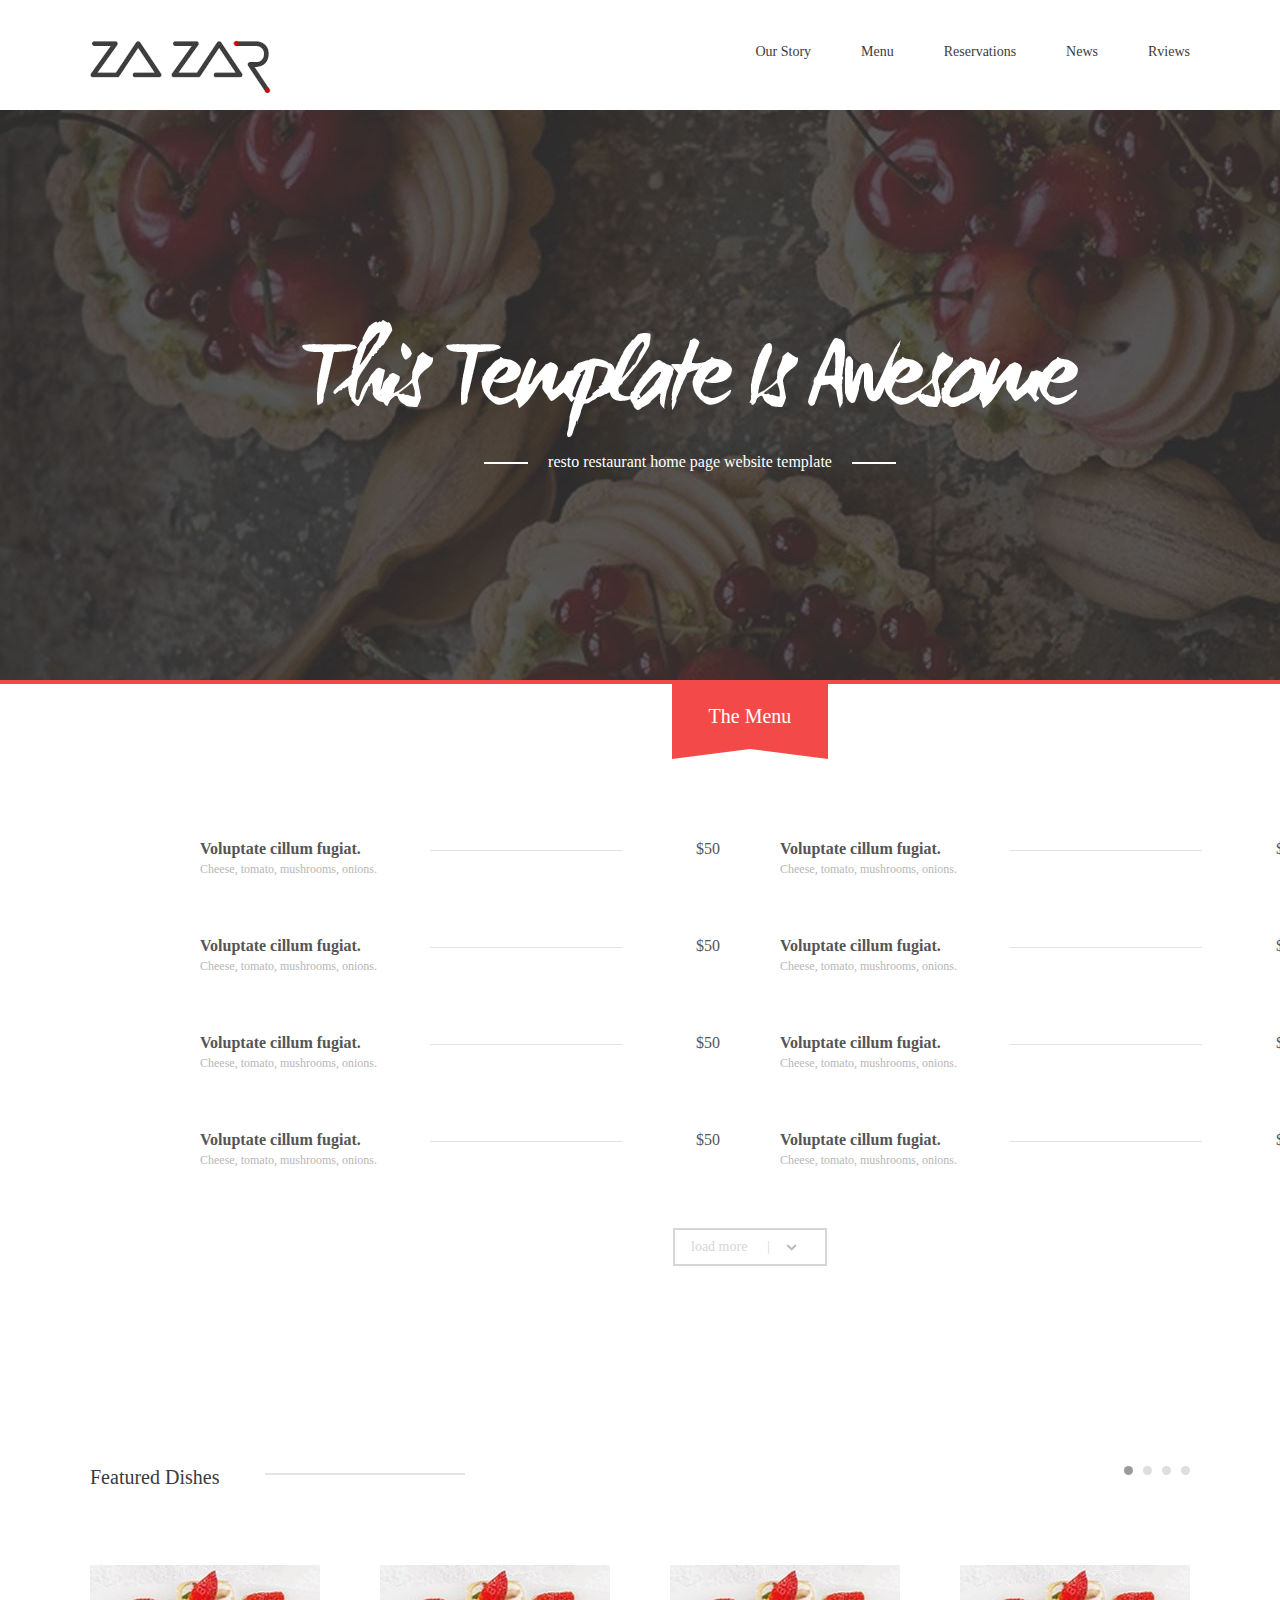
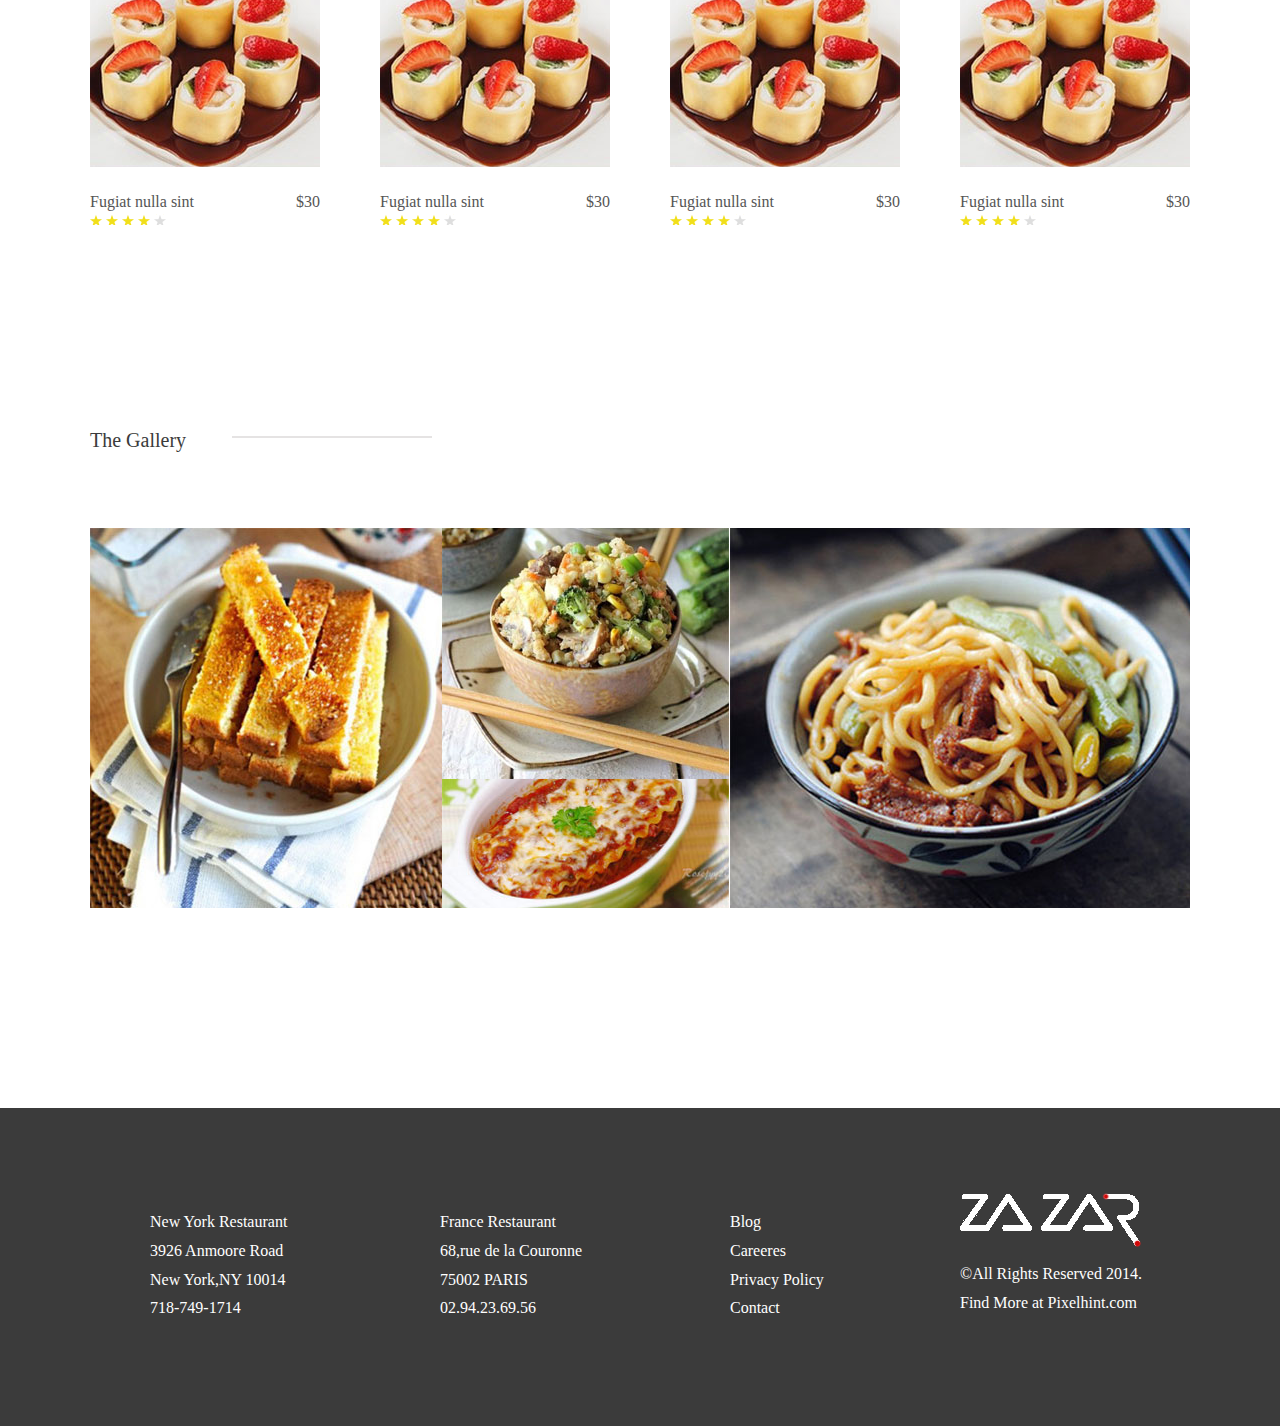
<file: psd-1/index.html>
<!DOCTYPE html>
<html lang="en">
<head>
    <meta charset="UTF-8">
    <title>psd-1 餐饮类</title>
    <link href="css/reset.css" rel="stylesheet">
    <link href="css/common.css" rel="stylesheet">
    <link href="css/index.css" rel="stylesheet">
</head>
<body>
<header class="public-header">
    <div class="public-container clearfloat">
        <div class="header-logo">
            <a href="#"></a>
        </div>
        <ul class="header-nav clearfloat">
            <li class="item"><a href="">Our Story</a></li>
            <li class="item"><a href="">Menu</a></li>
            <li class="item"><a href="">Reservations</a></li>
            <li class="item"><a href="">News</a></li>
            <li class="item"><a href="">Rviews</a></li>
        </ul>
    </div>
</header>
<div class="index-banner">
    <div class="index-banner-bg"><img src="./images/demo1.jpg"></div>
    <div class="index-banner-text">
        <div class="text-logo"></div>
        <div class="text-info">
            <i class="line"></i>
            <span>resto restaurant home page website template</span>
            <i class="line"></i>
        </div>
    </div>
</div>
<div class="index-menu">
    <div class="menu-tips">The Menu</div>
    <div class="public-container menu-list clearfloat">
        <ul class="clearfloat">
            <li class="menu-item clearfloat">

                <a href="#" class="title">
                    <h4>Voluptate cillum fugiat.</h4>
                    <div class="comment">Cheese, tomato, mushrooms, onions.</div>
                </a>

                <div class="line"></div>
                <div class="price">$50</div>

            </li>
            <li class="menu-item clearfloat">

                <a href="#" class="title">
                    <h4>Voluptate cillum fugiat.</h4>
                    <div class="comment">Cheese, tomato, mushrooms, onions.</div>
                </a>

                <div class="line"></div>
                <div class="price">$50</div>

            </li>
            <li class="menu-item clearfloat">

                <a href="#" class="title">
                    <h4>Voluptate cillum fugiat.</h4>
                    <div class="comment">Cheese, tomato, mushrooms, onions.</div>
                </a>

                <div class="line"></div>
                <div class="price">$50</div>

            </li>
            <li class="menu-item clearfloat">

                <a href="#" class="title">
                    <h4>Voluptate cillum fugiat.</h4>
                    <div class="comment">Cheese, tomato, mushrooms, onions.</div>
                </a>

                <div class="line"></div>
                <div class="price">$50</div>

            </li>
            <li class="menu-item clearfloat">

                <a href="#" class="title">
                    <h4>Voluptate cillum fugiat.</h4>
                    <div class="comment">Cheese, tomato, mushrooms, onions.</div>
                </a>

                <div class="line"></div>
                <div class="price">$50</div>

            </li>
            <li class="menu-item clearfloat">

                <a href="#" class="title">
                    <h4>Voluptate cillum fugiat.</h4>
                    <div class="comment">Cheese, tomato, mushrooms, onions.</div>
                </a>

                <div class="line"></div>
                <div class="price">$50</div>

            </li>
            <li class="menu-item clearfloat">

                <a href="#" class="title">
                    <h4>Voluptate cillum fugiat.</h4>
                    <div class="comment">Cheese, tomato, mushrooms, onions.</div>
                </a>

                <div class="line"></div>
                <div class="price">$50</div>

            </li>
            <li class="menu-item clearfloat">

                <a href="#" class="title">
                    <h4>Voluptate cillum fugiat.</h4>
                    <div class="comment">Cheese, tomato, mushrooms, onions.</div>
                </a>

                <div class="line"></div>
                <div class="price">$50</div>

            </li>

        </ul>
    </div>
    <a href="#" class="menu-more-btn">load more <span>|</span><span class="icon"></span> </a>
</div>
<div class="public-container index-pannel">
    <div class="pannel-header clearfloat">
        <h3>Featured Dishes</h3>
        <div class="line"></div>
        <div class="btn-group">
            <a href="#" class="btn active"></a>
            <a href="#" class="btn"></a>
            <a href="#" class="btn"></a>
            <a href="#" class="btn"></a>
        </div>
    </div>
    <div class="pannel-body food-list">
        <ul class="clearfloat">
            <li class="food-item">
                <img class="banner" src="images/demo2.jpg">
                <div class="name">Fugiat nulla sint<span class="price">$30</span></div>
                <div class="star-bar">
                    <span class="star"></span>
                    <span class="star"></span>
                    <span class="star"></span>
                    <span class="star"></span>
                    <span class="star nostar"></span>
                </div>

            </li>
            <li class="food-item">
                <img class="banner" src="images/demo2.jpg">
                <div class="name">Fugiat nulla sint<span class="price">$30</span></div>
                <div class="star-bar">
                    <span class="star"></span>
                    <span class="star"></span>
                    <span class="star"></span>
                    <span class="star"></span>
                    <span class="star nostar"></span>
                </div>

            </li>
            <li class="food-item">
                <img class="banner" src="images/demo2.jpg">
                <div class="name">Fugiat nulla sint<span class="price">$30</span></div>
                <div class="star-bar">
                    <span class="star"></span>
                    <span class="star"></span>
                    <span class="star"></span>
                    <span class="star"></span>
                    <span class="star nostar"></span>
                </div>

            </li>
            <li class="food-item">
                <img class="banner" src="images/demo2.jpg">
                <div class="name">Fugiat nulla sint<span class="price">$30</span></div>
                <div class="star-bar">
                    <span class="star"></span>
                    <span class="star"></span>
                    <span class="star"></span>
                    <span class="star"></span>
                    <span class="star nostar"></span>
                </div>

            </li>
        </ul>

    </div>
</div>
<div class="public-container index-pannel">
    <div class="pannel-header clearfloat">
        <h3>The Gallery</h3>
        <div class="line"></div>

    </div>
    <div class="pannel-body index-pics">
        <a class="pic-col pic-col-m"><img src="images/demo3.jpg"></a>
        <div class="pic-col pic-col-s">
            <a class="pic-row"><img src="images/demo4.jpg"></a>
            <a class="pic-row"><img src="images/demo5.jpg"></a>
        </div>
        <a class="pic-col pic-col-l"><img src="images/demo6.jpg"></a>
    </div>
</div>
<footer class="public-footer">
    <div class="public-container">
        <div class="footer-col">
            <p>New York Restaurant<br>
                3926 Anmoore Road<br>
                New York,NY 10014<br>
                <a href="tel:718-749-1714">718-749-1714</a>
            </p>
        </div>
        <div class="footer-col">
            <p>France Restaurant<br>
                68,rue de la Couronne<br>
                75002 PARIS<br>
                02.94.23.69.56
            </p>
        </div>
        <div class="footer-col">
            <a href="#">Blog</a>
            <a href="#">Careeres</a>
            <a href="#">Privacy Policy</a>
            <a href="#">Contact</a>
        </div>
        <div class="footer-col">
            <div class="footer-logo">
                <a href="#"></a>
            </div>
            <div class="footer-info">
                &copy;All Rights Reserved 2014.
                <br/>Find More at Pixelhint.com
            </div>

        </div>
    </div>
</footer>
</body>
</html>
</file>
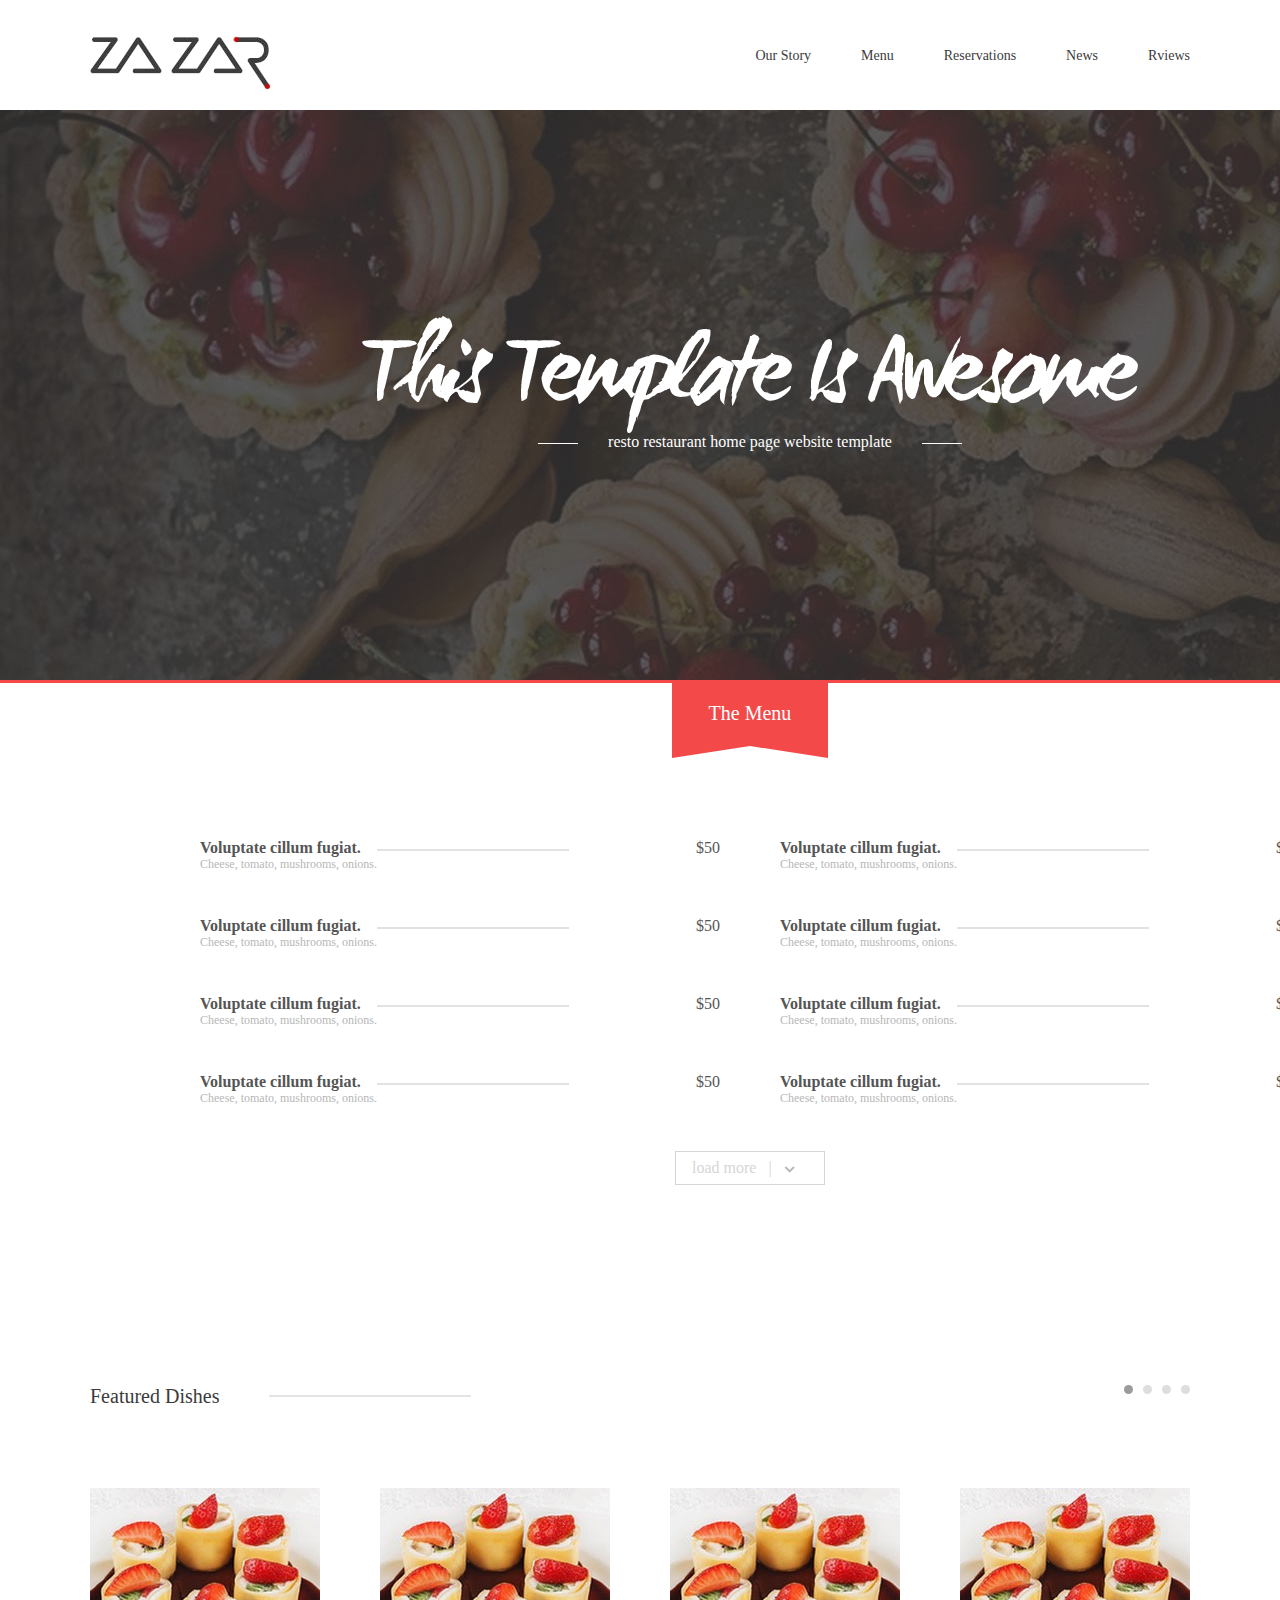
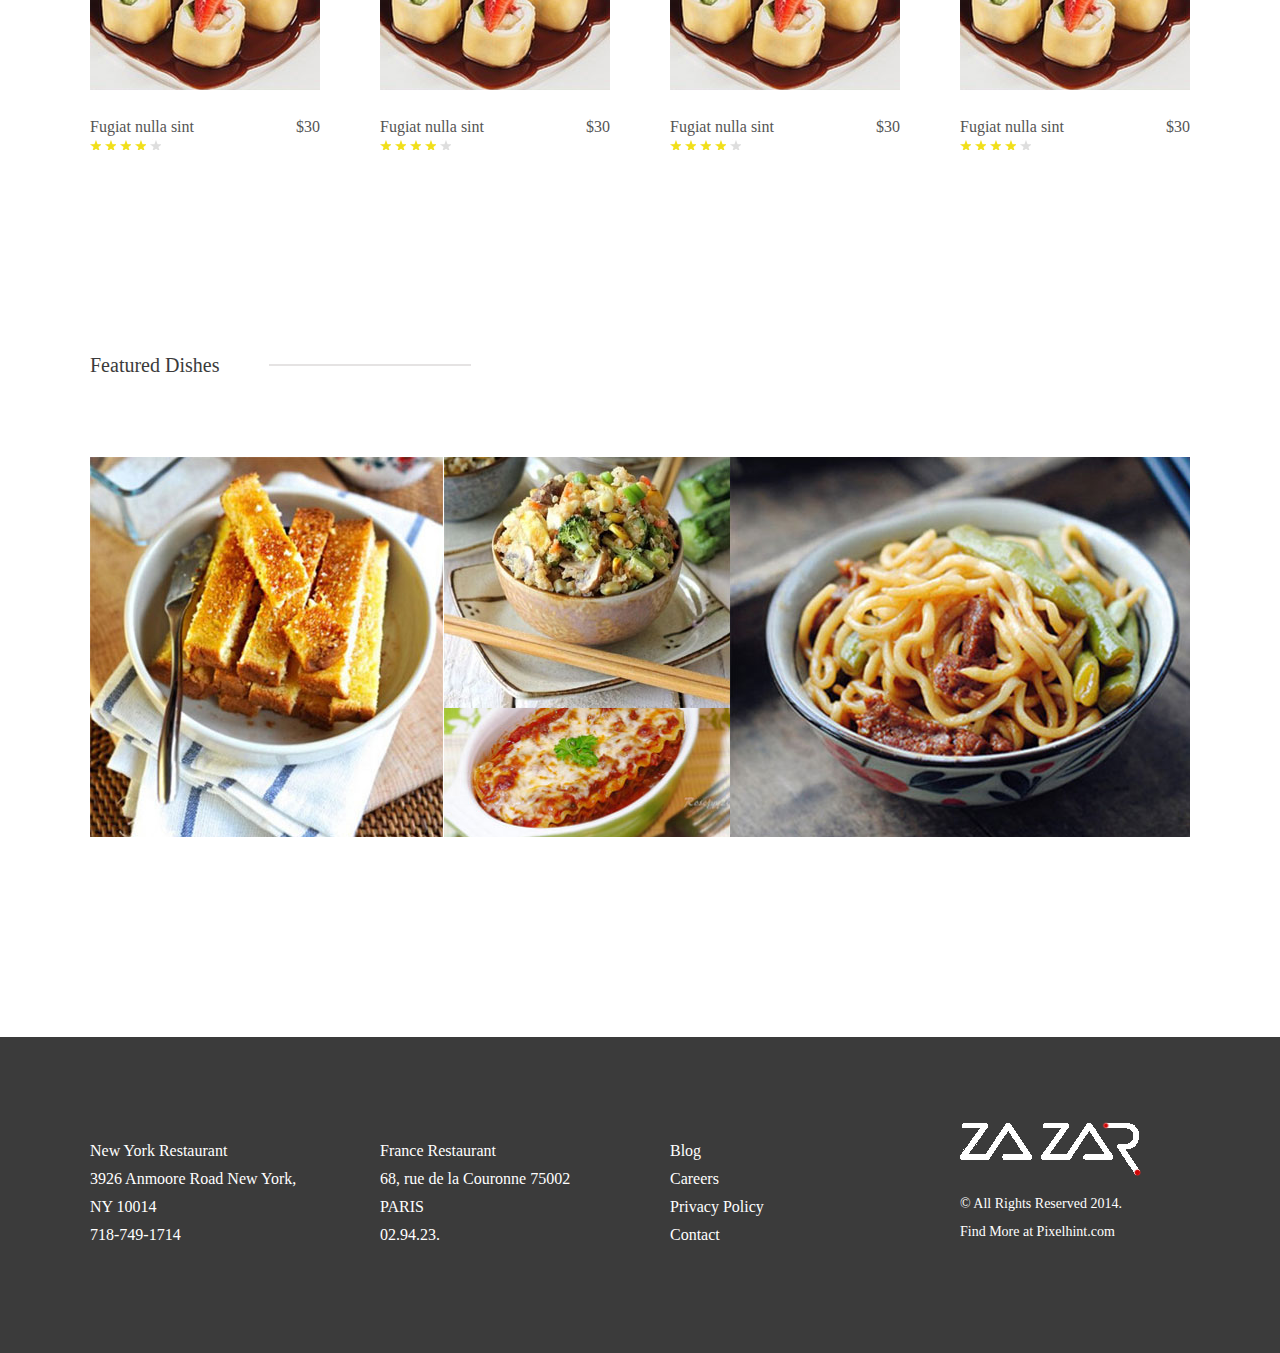
<file: psd-1/index2.html>
<!DOCTYPE html>
<html lang="en">
<head>
    <meta charset="UTF-8">
    <title>psd-1 test</title>
    <link href="css2/reset.css" rel="stylesheet">
    <link href="css2/common.css" rel="stylesheet">
    <link href="css2/index.css" rel="stylesheet">
</head>
<body>
    <header class="public-header public-container ">
        <div class="logo"></div>
        <ul class="nav clearfloat">
            <li class="item"><a href="">Our Story</a></li>
            <li class="item"><a href="">Menu</a></li>
            <li class="item"><a href="">Reservations</a></li>
            <li class="item"><a href="">News</a></li>
            <li class="item"><a href="">Rviews</a></li>
        </ul>
    </header>
    <div class="index-banner">
        <img src="images/demo1.jpg">
        <div class="banner-text">
            <div class="logo"></div>
            <div class="info">
                <i class="line"></i>
                <span>resto restaurant home page website template</span>
                <i class="line"></i>
            </div>
        </div>
    </div>
    <div class="index-menu">
        <div class="menu-tips">The Menu</div>
        <div class="menu-list public-container">
            <ul class="clearfloat">
                <li class="menu-item">
                    <a href="#" class="title">
                        <h4>Voluptate cillum fugiat.</h4>
                        <div class="comment">Cheese, tomato, mushrooms, onions.</div>
                    </a>

                    <div class="line"></div>
                    <div class="price">$50</div>
                </li>
                <li class="menu-item">
                    <a href="#" class="title">
                        <h4>Voluptate cillum fugiat.</h4>
                        <div class="comment">Cheese, tomato, mushrooms, onions.</div>
                    </a>

                    <div class="line"></div>
                    <div class="price">$50</div>
                </li>
                <li class="menu-item">
                    <a href="#" class="title">
                        <h4>Voluptate cillum fugiat.</h4>
                        <div class="comment">Cheese, tomato, mushrooms, onions.</div>
                    </a>

                    <div class="line"></div>
                    <div class="price">$50</div>
                </li>
                <li class="menu-item">
                    <a href="#" class="title">
                        <h4>Voluptate cillum fugiat.</h4>
                        <div class="comment">Cheese, tomato, mushrooms, onions.</div>
                    </a>

                    <div class="line"></div>
                    <div class="price">$50</div>
                </li>
                <li class="menu-item">
                    <a href="#" class="title">
                        <h4>Voluptate cillum fugiat.</h4>
                        <div class="comment">Cheese, tomato, mushrooms, onions.</div>
                    </a>

                    <div class="line"></div>
                    <div class="price">$50</div>
                </li>
                <li class="menu-item">
                    <a href="#" class="title">
                        <h4>Voluptate cillum fugiat.</h4>
                        <div class="comment">Cheese, tomato, mushrooms, onions.</div>
                    </a>

                    <div class="line"></div>
                    <div class="price">$50</div>
                </li>
                <li class="menu-item">
                    <a href="#" class="title">
                        <h4>Voluptate cillum fugiat.</h4>
                        <div class="comment">Cheese, tomato, mushrooms, onions.</div>
                    </a>

                    <div class="line"></div>
                    <div class="price">$50</div>
                </li>
                <li class="menu-item">
                    <a href="#" class="title">
                        <h4>Voluptate cillum fugiat.</h4>
                        <div class="comment">Cheese, tomato, mushrooms, onions.</div>
                    </a>

                    <div class="line"></div>
                    <div class="price">$50</div>
                </li>

            </ul>

        </div>
        <a href="" class="load-more-btn">
            load more<span>|</span><i class="icon"></i>
        </a>
    </div>
    <div class="index-pannel public-container">
        <div class="pannel-header clearfloat">
            <div class="title">
                Featured Dishes
            </div>
            <div class="line"></div>
            <div class="btn-group">
                <a href="" class="btn active"></a>
                <a href="" class="btn"></a>
                <a href="" class="btn"></a>
                <a href="" class="btn"></a>
            </div>
        </div>
        <div class="pannel-body food-list">
            <ul class="clearfloat">
                <li class="item">
                    <img class="banner" src="images/demo2.jpg">
                    <div class="name">
                        Fugiat nulla sint
                        <span class="price">$30</span>
                    </div>
                    <div class="star-bar">
                        <span class="star"></span>
                        <span class="star"></span>
                        <span class="star"></span>
                        <span class="star"></span>
                        <span class="star nostar"></span>
                    </div>
                </li>
                <li class="item">
                    <img class="banner" src="images/demo2.jpg">
                    <div class="name">
                        Fugiat nulla sint
                        <span class="price">$30</span>
                    </div>
                    <div class="star-bar">
                        <span class="star"></span>
                        <span class="star"></span>
                        <span class="star"></span>
                        <span class="star"></span>
                        <span class="star nostar"></span>
                    </div>
                </li>
                <li class="item">
                    <img class="banner" src="images/demo2.jpg">
                    <div class="name">
                        Fugiat nulla sint
                        <span class="price">$30</span>
                    </div>
                    <div class="star-bar">
                        <span class="star"></span>
                        <span class="star"></span>
                        <span class="star"></span>
                        <span class="star"></span>
                        <span class="star nostar"></span>
                    </div>
                </li>
                <li class="item">
                    <img class="banner" src="images/demo2.jpg">
                    <div class="name">
                        Fugiat nulla sint
                        <span class="price">$30</span>
                    </div>
                    <div class="star-bar">
                        <span class="star"></span>
                        <span class="star"></span>
                        <span class="star"></span>
                        <span class="star"></span>
                        <span class="star nostar"></span>
                    </div>
                </li>
            </ul>
        </div>
    </div>
    <div class="index-pannel public-container">
        <div class="pannel-header clearfloat">
            <div class="title">
                Featured Dishes
            </div>
            <div class="line"></div>
            <!--<div class="btn-group">
                <a href="" class="btn active"></a>
                <a href="" class="btn"></a>
                <a href="" class="btn"></a>
                <a href="" class="btn"></a>
            </div>-->
        </div>
        <div class="pannel-body food-pics">
            <div class="pic-col pic-col-m">
                <img src="images/demo3.jpg">
            </div>
            <div class="pic-col pic-col-s">
                <div class="pic-row">
                    <img src="images/demo4.jpg">
                </div>
                <div class="pic-row">
                    <img src="images/demo5.jpg">
                </div>
            </div>
            <div class="pic-col pic-col-l">
                <img src="images/demo6.jpg">
            </div>
        </div>
    </div>
    <footer class="public-footer">
        <div class="public-container clearfloat">
            <div class="footer-col">
                <p>
                    New York Restaurant<br />
                    3926 Anmoore Road New York, NY 10014 <br />
                    <a href="tel:718-749-1714"> 718-749-1714</a>
                </p>
            </div>
            <div class="footer-col">
                <p>France Restaurant <br />
                    68, rue  de la Couronne 75002 PARIS <br />
                    02.94.23.</p>
            </div>
            <div class="footer-col">
                <a href="">Blog</a>
                <a href="">Careers</a>
                <a href="">Privacy Policy</a>
                <a href="">Contact</a>
            </div>
            <div class="footer-col">
                <div class="footer-logo"></div>
                <p class="copyright">© All Rights Reserved 2014.<br />
                    Find  More at Pixelhint.com</p>
            </div>
        </div>
    </footer>
</body>
</html>
</file>
<file: psd-1/css/common.css>
.public-header{
    height:110px;
}
.public-container{
    position: relative;
    width:1100px;
    margin:0 auto;
}

.public-header .header-logo a{
    float:left;
    width:181px;
    height:54px;
    margin-top:40px;
    background: url("../images/index-header-logo.png");
}

.public-header .header-nav{
    float:right;
}
.public-header .header-nav .item{
    float:left;
    margin-top:44px;
    margin-left:50px;
}
.public-header .header-nav .item a{
    color:#3b3b3b;
    font-size: 14px;

}

.public-footer{
    height:318px;
    background-color: #3b3b3b;
    color:#fff;
    font-size:16px;
    line-height: 1.8;
    margin-top:200px;
}
.public-footer a{
    color:#fff;
}
.public-footer .footer-col{
    float:left;
    width:230px;
    margin-left:60px;
    margin-top:100px;
}
.public-footer .footer-col:last-child{
    margin-left:0;
}
.public-footer .footer-col .footer-logo a{
    width:182px;
    height:55px;
    background: url("../images/index-footer-logo.png");
    margin-top:-15px;
    margin-bottom:12px;
}
</file>
<file: psd-1/css/index.css>
.index-banner{
    margin:0 auto;
    position: relative;
}
.index-banner .index-banner-bg{
    height:570px;
    overflow: hidden;
}
.index-banner .index-banner-bg img{
    margin:0 auto;
}
.index-banner .index-banner-text{
    position: absolute;
    top:210px;
    left:50%;
    margin-left:-338px;
}
.index-banner .index-banner-text .text-logo{
    background: url("../images/index-banner-textlogo.png") no-repeat;
    width:776px;
    height:117px;
}
.index-banner .index-banner-text .text-info{
    color: #fff;
    text-align: center;
    margin-top:16px;
    font-size: 16px;
}
.index-banner-text .text-info .line{
    display: inline-block;
    width:42px;
    border:1px solid #fff;
    vertical-align: middle;
}
.index-banner-text .text-info span{
    margin:0 16px;
}
.index-menu{
    position: relative;
    width:1500px;
    margin:0 auto;
    border-top: 4px solid #f34949;
}
.index-menu .menu-tips{
    position: absolute;
    top:0;
    left:50%;
    margin-left:-78px;
    width:156px;
    height:75px;
    background-color: #f34949;
    color:#fff;
    font-size: 20px;
    line-height: 65px;
    text-align: center;
}
.index-menu .menu-tips:after{
    position:absolute;
    left:0;
    bottom:0;
    width:0;
    height:0;
    content: "";
    display: block;
    border-left:78px solid #f34949;
    border-right:78px solid #f34949;
    border-bottom:10px solid #fff;
}
.index-menu .menu-list{
    margin-top: 156px;
    color:#555;
    overflow: hidden;
}
.index-menu .menu-list ul{
    width:1160px;

}

.index-menu .menu-item{
    float:left;
    width:520px;
    margin-right:60px;
    margin-bottom:60px;
}

.index-menu .menu-item .title,.index-menu .menu-item .line{
    float:left;
}
.index-menu .menu-item .price{
    float:right;
}
.index-menu .menu-item .title{
    width:230px;
    overflow: hidden;
    white-space: nowrap;
    text-overflow: ellipsis;
    color:#555;

}

.index-menu .menu-item .comment{
    font-size: 12px;
    color:#b7b7b7;
    margin-top:4px;
}
.index-menu .menu-item .line{
    margin-top:10px;
    width:192px;
    border-top:1px solid #e3e1e1;
}
.index-menu .menu-more-btn{
    width:134px;
    height:34px;
    line-height: 34px;
    margin:0 auto;
    padding-left:16px;
    border:2px solid #d7d5d5;
    color:#d7d5d5;
    font-size: 14px;
}
.index-menu .menu-more-btn span{
    margin-left:16px;
}
.index-menu .menu-more-btn .icon{
    display: inline-block;
    width:11px;
    height:7px;
    background: url("../images/index-btn-icon.gif") no-repeat;
}
.index-pannel{
    margin-top:200px;
}
.index-pannel .pannel-header h3{
    float:left;
    margin-right:46px;
    font-size: 20px;
    color:#3b3b3b;
    font-weight: normal;
}
.index-pannel .pannel-header .line{
    float:left;
    width:200px;
    border-top:2px solid #e5e3e3;
    margin-top:7px;
}
.index-pannel .pannel-header .btn-group{
    float:right;
}
.pannel-header .btn-group .btn{
    float:left;
    display: inline-block;
    width:9px;
    height:9px;
    border-radius:50%;
    background-color: #dedede;
    margin-left:10px;
}
.pannel-header .btn-group .active{
    background-color:#9b9b9b;
}
.index-pannel .pannel-body{
    margin-top:76px;
}
.food-list{
    overflow: hidden;
}
.food-list ul{
    width:1160px;
}
.food-list .food-item{
    float:left;
    margin-right:60px;
    width:230px;
}
.food-item .banner{
    height:202px;
    margin-bottom:26px;
}
.food-item .name{
    color:#555;
    font-size: 16px;
}
.food-item .name .price{
    float:right;
}
.food-item .star-bar .star{
    display: inline-block;
    width:12px;
    height:11px;
    background: url("../images/index-star.png");
}
.food-item .star-bar .nostar{
    background-position: 0 -12px;
}
.index-pics{
    height:380px;
    overflow: hidden;
}
.index-pics .pic-col{
    float:left;
}
.pic-col-m{
    width:352px;
}
.pic-col-s{
    width:288px;
}
.pic-col-l{
    width:460px;
}
</file>
<file: psd-1/css2/common.css>
.public-container{
    width:1100px;
    margin:0 auto;
}
.public-header{
    height:110px;
}
.public-header .logo{
    float:left;
    margin-top: 36px;
    width:181px;
    height:54px;
    background: url("../images/index-header-logo.png");
}
.public-header .nav{
    float:right;
    margin-top:48px;

}
.public-header .nav .item{
    float:left;
    margin-left:50px;
}
.public-header .nav .item a{
    color:#3b3b3b;
    font-size:14px;
}
.public-footer{
    height:316px;
    background-color: #3b3b3b;
    color:#fff;
    font-size:16px;
    line-height: 28px;
    margin-top:200px;
}
.public-footer a{
    color:#fff;
}
.public-footer .footer-col{
    float:left;
    margin-top:100px;
    width:230px;
    margin-right:60px;
}
.public-footer .footer-col:last-child{
    margin-right:0;
}
.public-footer .footer-logo{
    width:182px;
    height:55px;
    margin-top:-15px;
    background: url("../images/index-footer-logo.png");
}
.public-footer .copyright{
    margin-top:13px;
    font-size: 14px;
    line-height: 28px;
}
</file>
<file: psd-1/css2/index.css>
.index-banner{
    width:1500px;
    height:570px;
    margin:0 auto;
    position: relative;
}
.index-banner .banner-text{
    position: absolute;
    left:50%;
    top:206px;
    margin-left:-388px;
    text-align: center;
}
.banner-text .logo{
    width:776px;
    height:117px;
    background: url("../images/index-banner-textlogo.png");
}
.banner-text .info{
    color:#fff;
    font-size: 16px;
}
.banner-text .info span{
    margin:0 26px;
}
.banner-text .info .line{
    display: inline-block;
    width:40px;
    border-bottom:1px solid #fff;
    vertical-align: middle;
}
.index-menu{
    width:1500px;
    margin:0 auto;
    border-top:3px solid #f34949;
    position:relative;
}
.index-menu .menu-tips{
    width:156px;
    height:75px;
    font-size: 20px;
    color:#fff;
    line-height:60px;
    background: #f34949;
    text-align: center;
    position: absolute;
    top:0;
    left:50%;
    margin-left:-78px;
}
.index-menu .menu-tips:after{
    position: absolute;
    display: block;
    content: "";
    height:0;
    width:0;
    left:0;
    bottom:0;
    border-left: 78px solid #f34949;
    border-right: 78px solid #f34949;
    border-bottom: 12px solid #fff;
}
.index-menu{
    overflow: hidden;
}
.index-menu .menu-list ul{
    width:1160px;
    margin-top:156px;
}
.menu-list .menu-item{
    float:left;
    width:520px;
    margin-right:60px;
}
.menu-item .title,.menu-item .line{
    float:left;
}
.menu-item .title{

}
.menu-item .title h4{
    font-size: 16px;
    color:#555;
}
.menu-item .title .comment{
    font-size: 12px;
    color:#b7b7b7;
}
.menu-item .line{
    width:192px;
    border-top:2px solid #e3e1e1;
    margin-top:10px;
}
.menu-item .price{
    float:right;
    font-size:16px;
    color:#555;
    margin-bottom:60px;
}
.index-menu .load-more-btn{
    width:132px;
    height:32px;
    border:1px solid #d7d5d5;
    padding-left:16px;
    font-size: 16px;
    line-height:32px;
    color:#d7d5d5;
    margin:0 auto;
}
.index-menu .load-more-btn .icon{
    display: inline-block;
    width:11px;
    height:7px;
    background: url(../images/index-btn-icon.gif);
}.index-menu .load-more-btn span{
    margin:0 12px;
 }
.index-pannel{
    margin-top:200px;
}
.index-pannel .pannel-header .title{
    font-size: 20px;
    color:#3b3b3b;
    float:left;
    margin-right:50px;
}
.index-pannel .pannel-header .line{
    width:202px;
    border-top:2px solid #e5e3e3;
    float:left;
    margin-top:10px;
}
.index-pannel .pannel-header .btn-group{
    float:right;
}
.pannel-header .btn-group .btn{
    float:left;
    width:9px;
    height:9px;
    border-radius: 50%;
    background-color: #dedede;
    margin-left:10px;
}
.pannel-header .btn-group .active{
    background-color: #9b9b9b;
}
.index-pannel .pannel-body{
    margin-top:80px;
    overflow: hidden;
}
.pannel-body ul{
    width:1160px;
}
.pannel-body .item{
    float:left;
    width:230px;
    margin-right:60px;
}
.pannel-body .item .banner{
    height:202px;
}
.pannel-body .item .name{
    margin-top:28px;
    font-size: 16px;
    color:#555;
}
.pannel-body .item .name .price{
    float:right;
}
.pannel-body .item .start-bar{
    margin-top:14px;
}
.pannel-body .item .star{
    display: inline-block;
    width:11px;
    height:11px;
    background: url("../images/index-star.png");
}
.pannel-body .item .nostar{
    background-position: 0 -12px;
}
.food-pics .pic-col{
    height:380px;
    float:left;
}
.food-pics .pic-col-m{
    width:354px;
}
.food-pics .pic-col-s{
    width:286px;
}
.food-pics .pic-col-l{
    width:460px;
}
</file>
